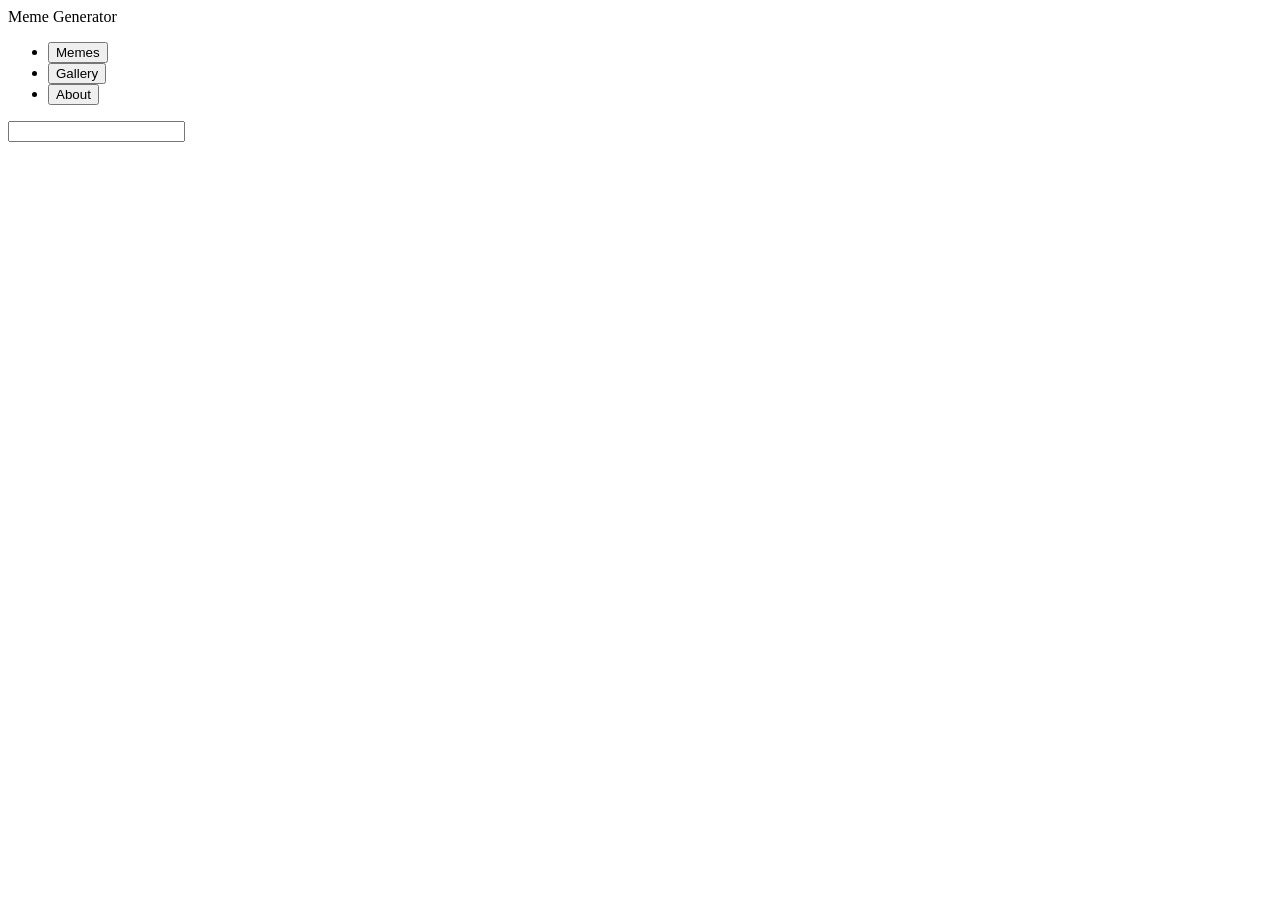
<file: SITE/index.html>
<!DOCTYPE html>
<html lang="en">
<head>
    <meta charset="UTF-8">
    <meta name="viewport" content="width=device-width, initial-scale=1.0">
    <link rel="stylesheet" href="css/main.css">
    <title>Meme Generator</title>
</head>
<body onload="onInit()">
    <header>
        <div class="icon">Meme Generator</div>
        <nav class="main-nav">
            <ul>
                <li><button>Memes</button></li>
                <li><button>Gallery</button></li>
                <li><button>About</button></li>
            </ul>
        </nav>
    </header>
    <main>
        <input class="main-search" type="text">
        <section class="memes"></section>
        <section class="gallery">
        </section>
        <section class="editor">
            <div class="canvas-containter">
                <canvas></canvas>
            </div>
            <div class="editor"></div>
        </section>
    </main>
</body>
</html>
</file>
<file: SITE/css/main.css>
*{
    box-sizing: border-box;
}
</file>
